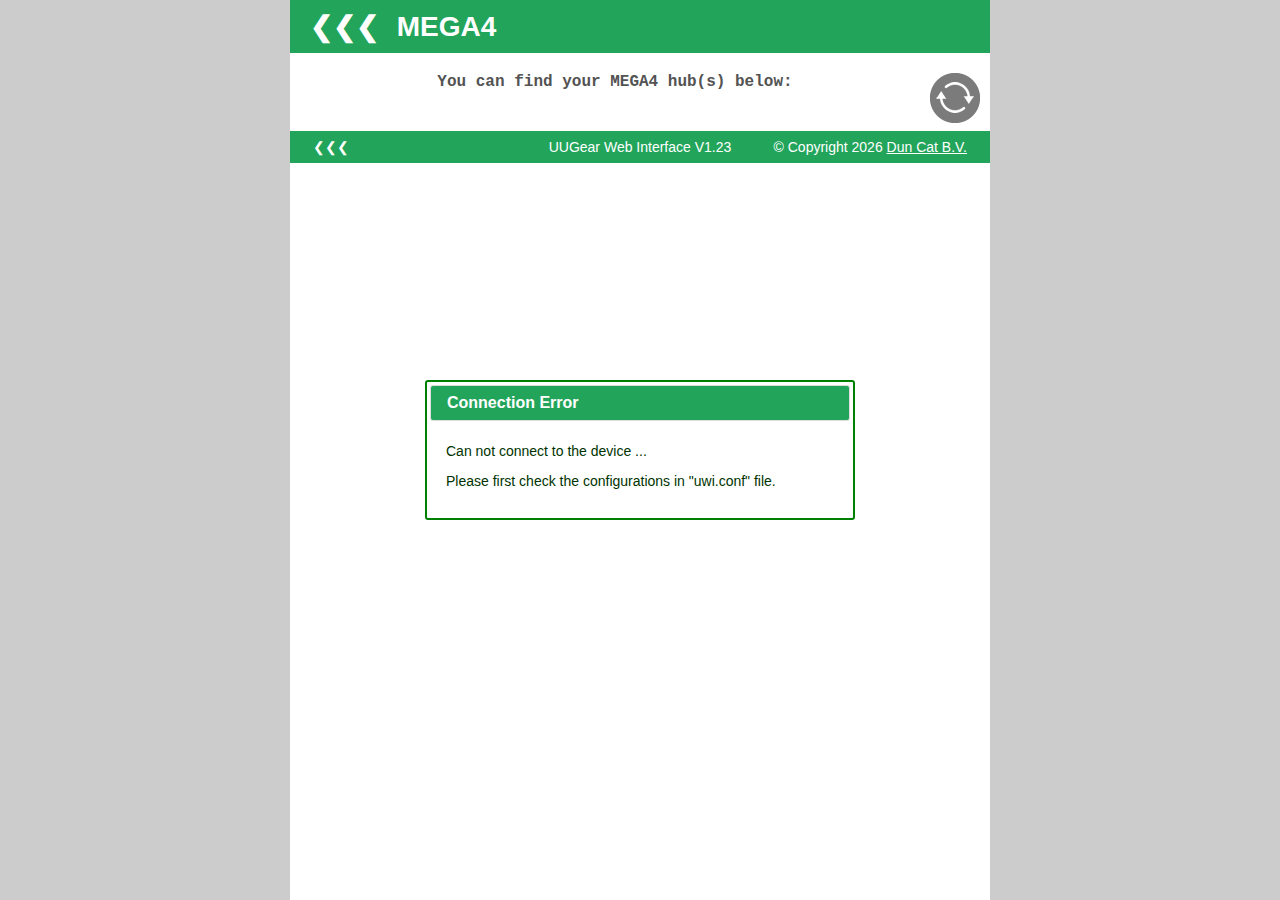
<file: uwi/mega4/index.html>
<!DOCTYPE html>
<html>
  <head>
    <title>MEGA4</title>
    <meta name="viewport" content="width=700">
    <link rel="stylesheet" type="text/css" href="../common/css/jquery-ui.css">
    <link rel="stylesheet" type="text/css" href="../common/css/jquery.timepicker.css">
    <link rel="stylesheet" type="text/css" href="../common/css/common.css">
    <link rel="stylesheet" type="text/css" href="../mega4/css/mega4.css">
    <script type="text/javascript" src="../uwi.conf"></script>
    <script type="text/javascript" src="../common/js/jquery.js"></script>
    <script type="text/javascript" src="../common/js/jquery-ui.js"></script>
    <script type="text/javascript" src="../common/js/jquery.timepicker.js"></script>
    <script type="text/javascript" src="../common/js/jquery.textfill.js"></script>
    <script type="text/javascript" src="../common/js/common.js"></script>
    <script type="text/javascript" src="./js/mega4.js"></script>
  </head>
  <body>
  <div class="content">
    <H1><a class='homebutton' href='/' target='_self' title='Back to homepage'>&#10094;&#10094;&#10094;</a> MEGA4 <span class='revInfo'></span></H1>
    <div class="overview">
      You can find your MEGA4 hub(s) below:
      <div style="float:right"><a title="Auto refresh on/off"><img id="refresh" src="../common/img/refresh_disabled.gif"></img></a></div>
    </div>
    <div class="section">
    </div>
  </div>
  <div class="shade"><img src="img/wait.gif" width="164" height="164" /></div>
  <script>
  $(document).ready(function(){
  	sharedWS.addTask('mega4|api_has_hardware', function(event) {
      if (event.data != 'yes') {
      	missingMega4();
      } else {
      	sharedWS.addTask('mega4|api_has_software', function(event) {
	      	if (event.data != 'yes') {
	      		missingSoftware();
	      	} else {
	      	  refresh();
	      	}
	      });
      }
    });
    var ref_int = null;
    var ref_btn = $('#refresh');
    ref_btn.click(function() {
      if (ref_int == null) {
        ref_int = setInterval(refresh, 1000);
        ref_btn.attr('src', '../common/img/refresh.gif');
      } else {
        clearInterval(ref_int);
        ref_btn.attr('src', '../common/img/refresh_disabled.gif');
        ref_int = null;
      }
    });
  });
  footer();
  </script>
  </body>
</html>
</file>
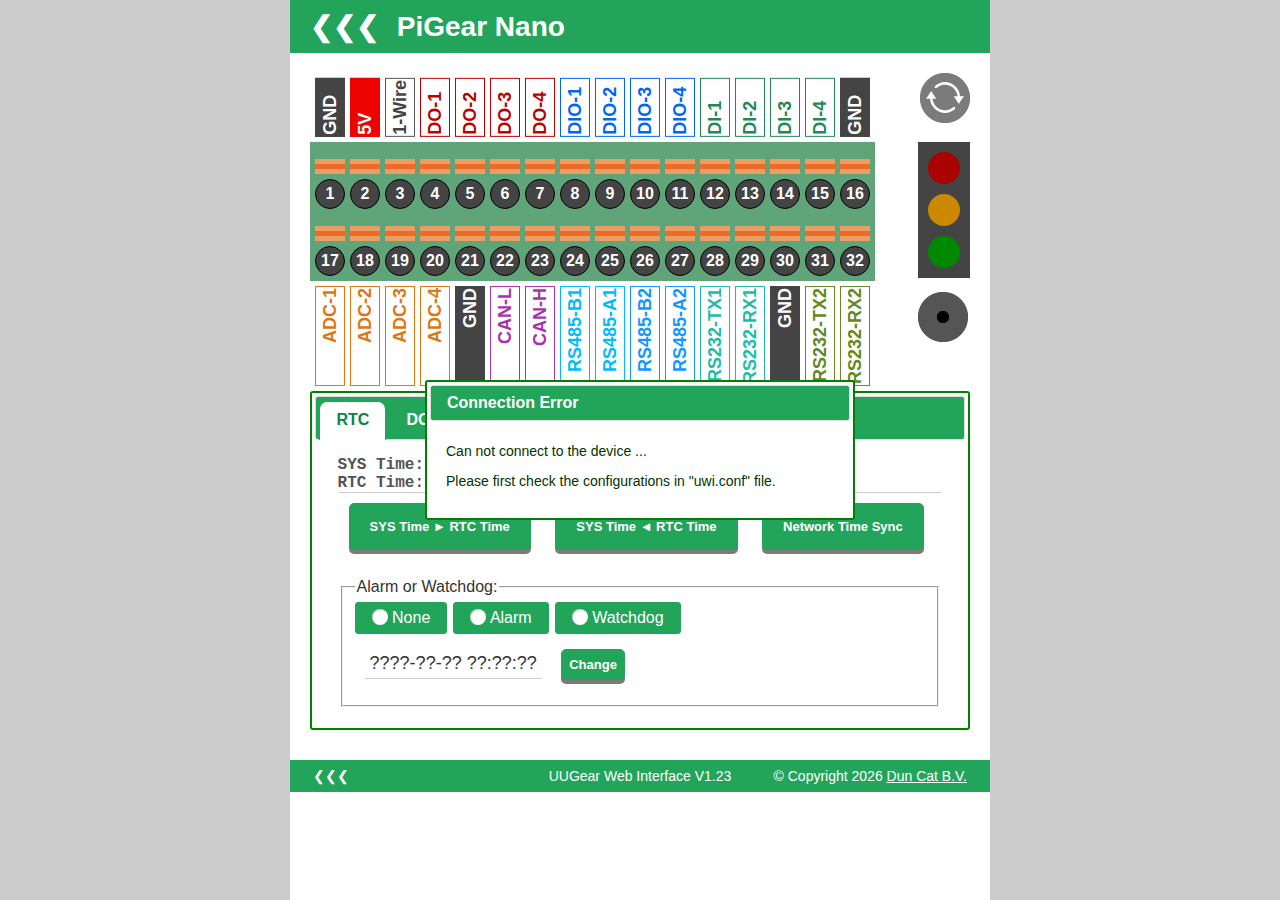
<file: uwi/pgnano/index.html>
<!DOCTYPE html>
<html>
  <head>
    <title>PiGear Nano</title>
    <meta name="viewport" content="width=700">
    <link rel="stylesheet" type="text/css" href="../common/css/jquery-ui.css">
    <link rel="stylesheet" type="text/css" href="../common/css/jquery.timepicker.css">
    <link rel="stylesheet" type="text/css" href="../common/css/common.css">
    <link rel="stylesheet" type="text/css" href="../pgnano/css/pgnano.css">
    <script type="text/javascript" src="../uwi.conf"></script>
    <script type="text/javascript" src="../common/js/jquery.js"></script>
    <script type="text/javascript" src="../common/js/jquery-ui.js"></script>
    <script type="text/javascript" src="../common/js/jquery.timepicker.js"></script>
    <script type="text/javascript" src="../common/js/jquery.textfill.js"></script>
    <script type="text/javascript" src="../common/js/common.js"></script>
    <script type="text/javascript" src="./js/pgnano.js"></script>
  </head>
  <body>
  <div class="content">
    <H1><a class='homebutton' href='/' target='_self' title='Back to homepage'>&#10094;&#10094;&#10094;</a> PiGear Nano</H1>
    <div class="overview">
      <div style="float:right;margin-right:20px; margin-top:20px"><a title="Auto refresh on/off"><img id="refresh" src="../common/img/refresh_disabled.gif"></img></a></div>
    </div>
    <div class="section">
    <table class='connector_labels up'>
      <tr>
        <td class='label gnd'>GND</td><td class='label vcc'>5V</td><td class='label'>1-Wire</td><td class='label do'>DO-1</td>
        <td class='label do'>DO-2</td><td class='label do'>DO-3</td><td class='label do'>DO-4</td><td class='label dio'>DIO-1</td>
        <td class='label dio'>DIO-2</td><td class='label dio'>DIO-3</td><td class='label dio'>DIO-4</td><td class='label di'>DI-1</td>
        <td class='label di'>DI-2</td><td class='label di'>DI-3</td><td class='label di'>DI-4</td><td class='label gnd'>GND</td>
      </tr>
    </table>
    <table class='leds'>
      <tr><td class='led red' title='Click to turn on red LED'></td></tr>
      <tr><td class='led yellow' title='Click to turn on yellow LED'></td></tr>
      <tr><td class='led green'></td></tr>
    </table>
	  <table class='cable_connector'>
      <tr>
        <td colspan='16' class='space'></td>
      </tr>
      <tr>
        <td class='btn'></td><td class='btn'></td><td class='btn'></td><td class='btn'></td>
        <td class='btn'></td><td class='btn'></td><td class='btn'></td><td class='btn'></td>
        <td class='btn'></td><td class='btn'></td><td class='btn'></td><td class='btn'></td>
        <td class='btn'></td><td class='btn'></td><td class='btn'></td><td class='btn'></td>
      </tr>
      <tr>
        <td class='hole'>1</td><td class='hole'>2</td><td class='hole'>3</td><td class='hole do'>4</td>
        <td class='hole do'>5</td><td class='hole do'>6</td><td class='hole do'>7</td><td class='hole dio'>8</td>
        <td class='hole dio'>9</td><td class='hole dio'>10</td><td class='hole dio'>11</td><td class='hole di'>12</td>
        <td class='hole di'>13</td><td class='hole di'>14</td><td class='hole di'>15</td><td class='hole'>16</td>
      </tr>
      <tr>
        <td colspan='16' class='space'></td>
      </tr>
      <tr>
        <td class='btn'></td><td class='btn'></td><td class='btn'></td><td class='btn'></td>
        <td class='btn'></td><td class='btn'></td><td class='btn'></td><td class='btn'></td>
        <td class='btn'></td><td class='btn'></td><td class='btn'></td><td class='btn'></td>
        <td class='btn'></td><td class='btn'></td><td class='btn'></td><td class='btn'></td>
      </tr>
      <tr>
        <td class='hole adc'>17</td><td class='hole adc'>18</td><td class='hole adc'>19</td><td class='hole adc'>20</td>
        <td class='hole'>21</td><td class='hole'>22</td><td class='hole'>23</td><td class='hole'>24</td>
        <td class='hole'>25</td><td class='hole'>26</td><td class='hole'>27</td><td class='hole'>28</td>
        <td class='hole'>29</td><td class='hole'>30</td><td class='hole'>31</td><td class='hole'>32</td>
      </tr>
	  </table>
    <img class='buzzer' src='img/buzzer.png' title='Click to turn on buzzer'></img>
    <table class='connector_labels down'>
      <tr>
        <td class='label adc'>ADC-1</td><td class='label adc'>ADC-2</td><td class='label adc'>ADC-3</td><td class='label adc'>ADC-4</td>
        <td class='label gnd'>GND</td><td class='label can'>CAN-L</td><td class='label can'>CAN-H</td><td class='label rs485_1'>RS485-B1</td>
        <td class='label rs485_1'>RS485-A1</td><td class='label rs485_2'>RS485-B2</td><td class='label rs485_2'>RS485-A2</td><td class='label rs232_1'>RS232-TX1</td>
        <td class='label rs232_1'>RS232-RX1</td><td class='label gnd'>GND<td class='label rs232_2'>RS232-TX2</td><td class='label rs232_2'>RS232-RX2</td>
      </tr>
    </table>
    <div id="tabs">
      <ul>
        <li><a href="#rtc">RTC</a></li>
        <li><a href="#do">DO</a></li>
        <li><a href="#dio">DIO</a></li>
        <li><a href="#di">DI</a></li>
        <li><a href="#adc">ADC</a></li>
      </ul>
      <div id="rtc">
        <div class='overview' id='systime'>SYS Time: </div>
        <div class='overview' id='rtctime'>RTC Time: </div>
        <div class="row">
          <button id="sys_to_rtc">SYS Time &#9658; RTC Time</button>
          <button id="rtc_to_sys">SYS Time &#9668; RTC Time</button>
          <button id="network_sync">Network Time Sync</button>
          <div>&nbsp;</div>
          <fieldset>
            <legend>Alarm or Watchdog: </legend>
            <label for="none">None</label>
            <input type="radio" name="alarm_watchdog" id="none">
            <label for="alarm">Alarm</label>
            <input type="radio" name="alarm_watchdog" id="alarm">
            <label for="watchdog">Watchdog</label>
            <input type="radio" name="alarm_watchdog" id="watchdog">
            <div id="alarm_details">
              <span id="alarm_time">????-??-?? ??:??:??</span>
              <button id="set_alarm">Change</button>
            </div>
          </fieldset>
        </div>
      </div>
      <div id="do">
        <table class="datagrid dout">
          <tr class="header"><td>DO-1</td><td>DO-2</td><td>DO-3</td><td>DO-4</td></tr>
          <tr>
            <td id="do1" class="clickable" title="Click to change value">0</td>
            <td id="do2" class="clickable" title="Click to change value">0</td>
            <td id="do3" class="clickable" title="Click to change value">0</td>
            <td id="do4" class="clickable" title="Click to change value">0</td>
          </tr>
        </table>
      </div>
      <div id="dio">
        <table class="datagrid dinout">
          <tr class="header"><td>DIO-1</td><td>DIO-2</td><td>DIO-3</td><td>DIO-4</td></tr>
          <tr>
            <td colspan=4>
              <select id="dio-modes">
                <option value="ININININ">IN - IN - IN - IN</option>
                <option value="ININOUTOUT">IN - IN - OUT - OUT</option>
                <option value="OUTOUTININ">OUT - OUT - IN - IN</option>
                <option value="OUTOUTOUTOUT">OUT - OUT - OUT - OUT</option>
              </select>
            </td>
          </tr>
          <tr>
            <td id="dio1">0</td>
            <td id="dio2">0</td>
            <td id="dio3">0</td>
            <td id="dio4">0</td>
          </tr>
        </table>
      </div>
      <div id="di">
        <table class="datagrid din">
          <tr class="header"><td>DI-1</td><td>DI-2</td><td>DI-3</td><td>DI-4</td></tr>
          <tr>
            <td id="di1">0</td>
            <td id="di2">0</td>
            <td id="di3">0</td>
            <td id="di4">0</td>
          </tr>
        </table>
      </div>
      <div id="adc">
        <div id="adc_conf">
          SPS=
          <select id="sps">
            <option value="240">240</option>
            <option value="60">60</option>
            <option value="15">15</option>
            <option value="3">3</option>
          </select>
          &nbsp;&nbsp;&nbsp;
          PGA=
          <select id="pga">
            <option value="1">1</option>
            <option value="2">2</option>
            <option value="4">4</option>
            <option value="8">8</option>
          </select>
        </div>
        <table class="datagrid adc">
          <tr class="header"><td> </td><td>ADC-1</td><td>ADC-2</td><td>ADC-3</td><td>ADC-4</td></tr>
          <tr>
            <td>Code</td>
            <td id="adc_c1">0</td>
            <td id="adc_c2">0</td>
            <td id="adc_c3">0</td>
            <td id="adc_c4">0</td>
          </tr>
          <tr>
            <td>Voltage</td>
            <td id="adc_v1">0.000000</td>
            <td id="adc_v2">0.000000</td>
            <td id="adc_v3">0.000000</td>
            <td id="adc_v4">0.000000</td>
          </tr>
        </table>
      </div>
    </div>
    </div>
  </div>
  <script>
  $(document).ready(function(){
    $("#tabs").tabs({
      activate: function (event, ui) {
        curTab = ui.newPanel[0].id;
        refresh_tab_content();
      }
    });
    $('#dio-modes').selectmenu({width:320}).on('selectmenuchange', function(ul, item) {
       set_dio_modes(item.item.value);
    });
    $('#sps').selectmenu({width:'auto'}).on('selectmenuchange', function(ul, item) {
       set_adc_sps(item.item.value);
    });
    $('#pga').selectmenu({width:'auto'}).on('selectmenuchange', function(ul, item) {
       set_adc_pga(item.item.value);
    });
  	sharedWS.addTask('pgnano|api_has_hardware', function(event) {
      if (event.data != 'yes') {
      	missingPiGearNano();
      } else {
      	sharedWS.addTask('pgnano|api_has_software', function(event) {
	      	if (event.data != 'yes') {
	      		missingSoftware();
	      	} else {
	      	  refresh();
	      	}
	      });
      }
    });
    var ref_int = null;
    var ref_btn = $('#refresh');
    ref_btn.click(function() {
      if (ref_int == null) {
        ref_int = setInterval(refresh, 1000);
        ref_btn.attr('src', '../common/img/refresh.gif');
      } else {
        clearInterval(ref_int);
        ref_btn.attr('src', '../common/img/refresh_disabled.gif');
        ref_int = null;
      }
    });
    
    var buzzer = $('.buzzer');
    buzzer.click(function() {
      if (buzzer.hasClass('on')) {
        sharedWS.addTask('pgnano|api_buzzer_off', function(event) {
          buzzer.removeClass('on');
          buzzer.attr('src', 'img/buzzer.png');
          buzzer.attr('title', 'Click to turn on buzzer');
        });     
      } else {
        sharedWS.addTask('pgnano|api_buzzer_on', function(event) {
          buzzer.addClass('on');
          buzzer.attr('src', 'img/buzzer_on.png');
          buzzer.attr('title', 'Click to turn off buzzer');
        });
      }
    });
    
    var redLed = $('.led.red');
    var yellowLed = $('.led.yellow');
    redLed.click(function() {
      if (redLed.hasClass('on')) {
        sharedWS.addTask('pgnano|api_red_led_off', function(event) {
          redLed.removeClass('on');
          redLed.attr('title', 'Click to turn on red LED');
          yellowLed.addClass('on');
          yellowLed.attr('title', 'Click to turn off yellow LED');
        });
      } else {
        sharedWS.addTask('pgnano|api_red_led_on', function(event) {
          redLed.addClass('on');
          redLed.attr('title', 'Click to turn off red LED');
          yellowLed.removeClass('on');
          yellowLed.attr('title', 'Click to turn on yellow LED');
        });
      }
    });
    yellowLed.click(function() {
      if (yellowLed.hasClass('on')) {
        sharedWS.addTask('pgnano|api_red_led_on', function(event) {
          redLed.addClass('on');
          redLed.attr('title', 'Click to turn off red LED');
          yellowLed.removeClass('on');
          yellowLed.attr('title', 'Click to turn on yellow LED');
        });
      } else {
        sharedWS.addTask('pgnano|api_red_led_off', function(event) {
          redLed.removeClass('on');
          redLed.attr('title', 'Click to turn on red LED');
          yellowLed.addClass('on');
          yellowLed.attr('title', 'Click to turn off yellow LED');
        });
      }
    });
    
    $('.do').click(function(){$('a[href="#do"]').click();});
    $('.dio').click(function(){$('a[href="#dio"]').click();});
    $('.di').click(function(){$('a[href="#di"]').click();});
    $('.adc').click(function(){$('a[href="#adc"]').click();});
    
    $('#sys_to_rtc').click(sys_to_rtc);
    $('#rtc_to_sys').click(rtc_to_sys);
    $('#network_sync').click(network_sync);
    
    $("input[name='alarm_watchdog']").checkboxradio().click(function(){
      var selId = $(this).attr("id");
      $('#alarm_details').css('display', selId == 'alarm' ? 'block' : 'none');
      if (selId == 'alarm') {
        turn_off_watchdog();
      } else if (selId == 'watchdog') {
        turn_on_watchdog();
      } else {
        turn_off_watchdog();
        save_alarm('');
      }  
    });
    
    $('#set_alarm').click(set_alarm);
    
    $('#do1').click(function(){ toggle_do(1); });
    $('#do2').click(function(){ toggle_do(2); });
    $('#do3').click(function(){ toggle_do(3); });
    $('#do4').click(function(){ toggle_do(4); });
    
    $('#dio1').click(function(){ toggle_dio(1); });
    $('#dio2').click(function(){ toggle_dio(2); });
    $('#dio3').click(function(){ toggle_dio(3); });
    $('#dio4').click(function(){ toggle_dio(4); });
    
  });
  footer();
  </script>
  </body>
</html>
</file>
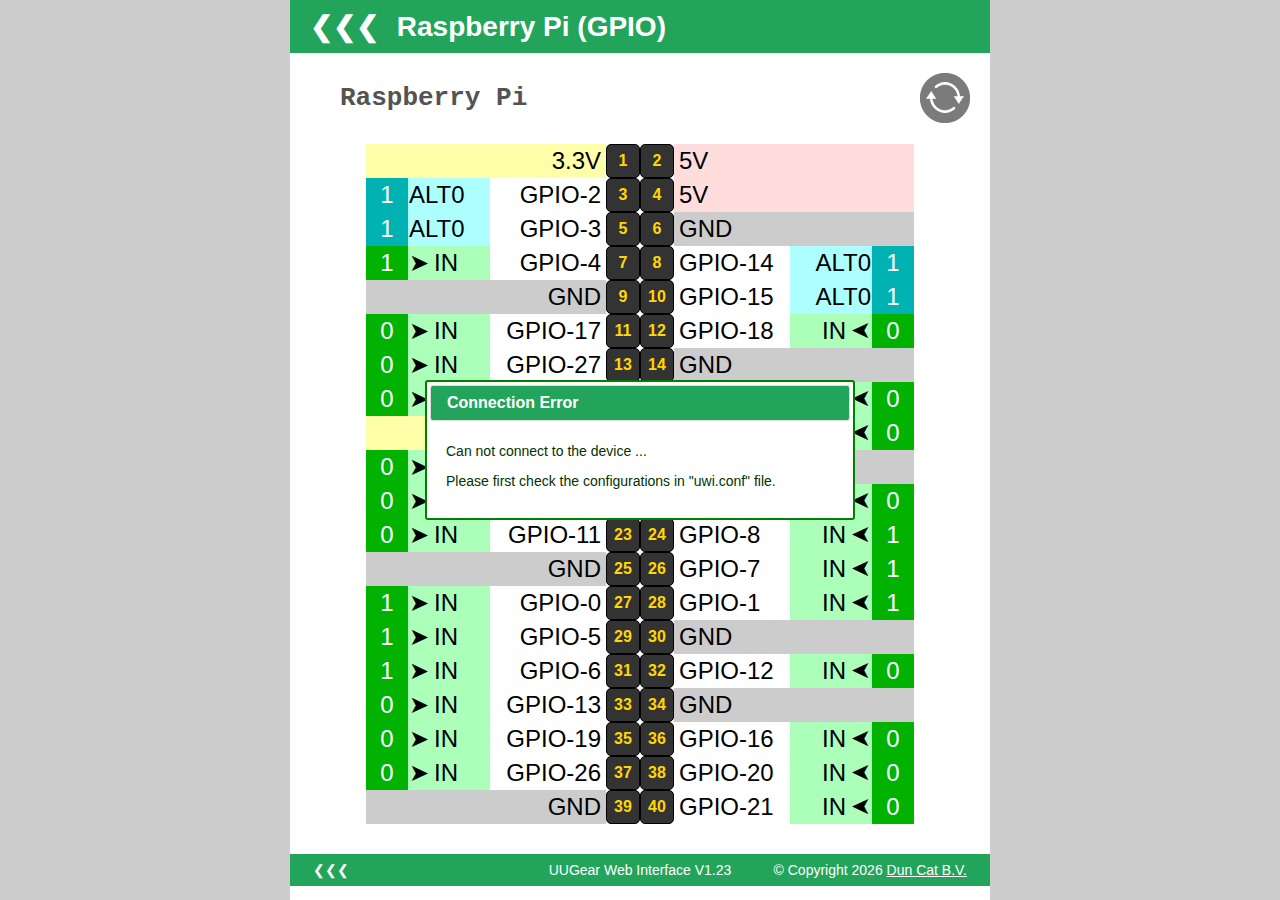
<file: uwi/rpi/index.html>
<!DOCTYPE html>
<html>
  <head>
    <title>Raspberry Pi (GPIO)</title>
    <meta name="viewport" content="width=700">
    <link rel="stylesheet" type="text/css" href="../common/css/jquery-ui.css">
    <link rel="stylesheet" type="text/css" href="../common/css/common.css">
    <link rel="stylesheet" type="text/css" href="./css/rpi.css">
    <script type="text/javascript" src="../uwi.conf"></script>
    <script type="text/javascript" src="../common/js/jquery.js"></script>
    <script type="text/javascript" src="../common/js/jquery-ui.js"></script>
    <script type="text/javascript" src="../common/js/common.js"></script>
    <script type="text/javascript" src="./js/rpi.js"></script>
  </head>
  <body>
  <div class="content">
    <H1><a class='homebutton' href='/' target='_self' title='Back to homepage'>&#10094;&#10094;&#10094;</a> Raspberry Pi (GPIO)</H1>
    <div class="section">
    <div class="overview" style="line-height: 50px;">
        <div style="float:right"><a title="Auto refresh on/off"><img id="refresh" src="../common/img/refresh_disabled.gif"></img></a></div>
        <div id='rpiModel'>Raspberry Pi</div>
    </div>
      
    <table id='gpioTable'>
      <tr>
        <td class='tool'></td><td class='gpio_value dc3v3'></td><td class='dc3v3 lcol'></td><td class='gpio_label dc3v3 lcol'>3.3V</td><td class='gpio_header'>1</td>
          <td class='gpio_header'>2</td><td class='gpio_label dc5v rcol'>5V</td><td class='dc5v rcol'></td><td class='gpio_value dc5v'></td><td class='tool'></td>
      </tr>
      <tr>
        <td class='tool'></td><td class='gpio_value alt0'>1</td><td class='gpio_mode alt0 lcol'>ALT0</td><td class='gpio_label lcol'>GPIO-2</td><td class='gpio_header'>3</td>
          <td class='gpio_header'>4</td><td class='gpio_label dc5v rcol'>5V</td><td class='dc5v rcol'></td><td class='gpio_value dc5v'></td><td class='tool'></td>
      </tr>
      <tr>
        <td class='tool'></td><td class='gpio_value alt0'>1</td><td class='gpio_mode alt0 lcol'>ALT0</td><td class='gpio_label lcol'>GPIO-3</td><td class='gpio_header'>5</td>
          <td class='gpio_header'>6</td><td class='gpio_label gnd rcol'>GND</td><td class='gnd rcol'></td><td class='gpio_value gnd'></td><td class='tool'></td>
      </tr>
      <tr>
        <td class='tool'></td><td class='gpio_value input'>1</td><td class='gpio_mode input lcol'>IN</td><td class='gpio_label lcol'>GPIO-4</td><td class='gpio_header'>7</td>
          <td class='gpio_header'>8</td><td class='gpio_label rcol'>GPIO-14</td><td class='gpio_mode alt0 rcol'>ALT0</td><td class='gpio_value alt0'>1</td><td class='tool'></td>
      </tr>
      <tr>
        <td class='tool'></td><td class='gpio_value gnd'></td><td class='gnd lcol'></td><td class='gpio_label gnd lcol'>GND</td><td class='gpio_header'>9</td>
          <td class='gpio_header'>10</td><td class='gpio_label rcol'>GPIO-15</td><td class='gpio_mode alt0 rcol'>ALT0</td><td class='gpio_value alt0'>1</td><td class='tool'></td>
      </tr>
      <tr>
        <td class='tool'></td><td class='gpio_value input'>0</td><td class='gpio_mode input lcol'>IN</td><td class='gpio_label lcol'>GPIO-17</td><td class='gpio_header'>11</td>
          <td class='gpio_header'>12</td><td class='gpio_label rcol'>GPIO-18</td><td class='gpio_mode input rcol'>IN</td><td class='gpio_value input'>0</td><td class='tool'></td>
      </tr>
      <tr>
        <td class='tool'></td><td class='gpio_value input'>0</td><td class='gpio_mode input lcol'>IN</td><td class='gpio_label lcol'>GPIO-27</td><td class='gpio_header'>13</td>
          <td class='gpio_header'>14</td><td class='gpio_label gnd rcol'>GND</td><td class='gnd rcol'></td><td class='gpio_value gnd'></td><td class='tool'></td>
      </tr>
      <tr>
        <td class='tool'></td><td class='gpio_value input'>0</td><td class='gpio_mode input lcol'>IN</td><td class='gpio_label lcol'>GPIO-22</td><td class='gpio_header'>15</td>
          <td class='gpio_header'>16</td><td class='gpio_label rcol'>GPIO-23</td><td class='gpio_mode input rcol'>IN</td><td class='gpio_value input'>0</td><td class='tool'></td>
      </tr>
      <tr>
        <td class='tool'></td><td class='gpio_value dc3v3'></td><td class='dc3v3 lcol'></td><td class='gpio_label dc3v3 lcol'>3.3V</td><td class='gpio_header'>17</td>
          <td class='gpio_header'>18</td><td class='gpio_label rcol'>GPIO-24</td><td class='gpio_mode input rcol'>IN</td><td class='gpio_value input'>0</td><td class='tool'></td>
      </tr>
      <tr>
        <td class='tool'></td><td class='gpio_value input'>0</td><td class='gpio_mode input lcol'>IN</td><td class='gpio_label lcol'>GPIO-10</td><td class='gpio_header'>19</td>
          <td class='gpio_header'>20</td><td class='gpio_label gnd rcol'>GND</td><td class='gnd rcol'></td><td class='gpio_value gnd'></td><td class='tool'></td>
      </tr>
      <tr>
        <td class='tool'></td><td class='gpio_value input'>0</td><td class='gpio_mode input lcol'>IN</td><td class='gpio_label lcol'>GPIO-9</td><td class='gpio_header'>21</td>
          <td class='gpio_header'>22</td><td class='gpio_label rcol'>GPIO-25</td><td class='gpio_mode input rcol'>IN</td><td class='gpio_value input'>0</td><td class='tool'></td>
      </tr>
      <tr>
        <td class='tool'></td><td class='gpio_value input'>0</td><td class='gpio_mode input lcol'>IN</td><td class='gpio_label lcol'>GPIO-11</td><td class='gpio_header'>23</td>
          <td class='gpio_header'>24</td><td class='gpio_label rcol'>GPIO-8</td><td class='gpio_mode input rcol'>IN</td><td class='gpio_value input'>1</td><td class='tool'></td>
      </tr>
      <tr>
        <td class='tool'></td><td class='gpio_value gnd'></td><td class='gnd lcol'></td><td class='gpio_label gnd lcol'>GND</td><td class='gpio_header'>25</td>
          <td class='gpio_header'>26</td><td class='gpio_label rcol'>GPIO-7</td><td class='gpio_mode input rcol'>IN</td><td class='gpio_value input'>1</td><td class='tool'></td>
      </tr>
      <tr>
        <td class='tool'></td><td class='gpio_value input'>1</td><td class='gpio_mode input lcol'>IN</td><td class='gpio_label lcol'>GPIO-0</td><td class='gpio_header'>27</td>
          <td class='gpio_header'>28</td><td class='gpio_label rcol'>GPIO-1</td><td class='gpio_mode input rcol'>IN</td><td class='gpio_value input'>1</td><td class='tool'></td>
      </tr>      
      <tr>
        <td class='tool'></td><td class='gpio_value input'>1</td><td class='gpio_mode input lcol'>IN</td><td class='gpio_label lcol'>GPIO-5</td><td class='gpio_header'>29</td>
          <td class='gpio_header'>30</td><td class='gpio_label gnd rcol'>GND</td><td class='gnd rcol'></td><td class='gpio_value gnd'></td><td class='tool'></td>
      </tr>
      <tr>
        <td class='tool'></td><td class='gpio_value input'>1</td><td class='gpio_mode input lcol'>IN</td><td class='gpio_label lcol'>GPIO-6</td><td class='gpio_header'>31</td>
          <td class='gpio_header'>32</td><td class='gpio_label rcol'>GPIO-12</td><td class='gpio_mode input rcol'>IN</td><td class='gpio_value input'>0</td><td class='tool'></td>
      </tr>
      <tr>
        <td class='tool'></td><td class='gpio_value input'>0</td><td class='gpio_mode input lcol'>IN</td><td class='gpio_label lcol'>GPIO-13</td><td class='gpio_header'>33</td>
          <td class='gpio_header'>34</td><td class='gpio_label gnd rcol'>GND</td><td class='gnd rcol'></td><td class='gpio_value gnd'></td><td class='tool'></td>
      </tr>
      <tr>
        <td class='tool'></td><td class='gpio_value input'>0</td><td class='gpio_mode input lcol'>IN</td><td class='gpio_label lcol'>GPIO-19</td><td class='gpio_header'>35</td>
          <td class='gpio_header'>36</td><td class='gpio_label rcol'>GPIO-16</td><td class='gpio_mode input rcol'>IN</td><td class='gpio_value input'>0</td><td class='tool'></td>
      </tr>
      <tr>
        <td class='tool'></td><td class='gpio_value input'>0</td><td class='gpio_mode input lcol'>IN</td><td class='gpio_label lcol'>GPIO-26</td><td class='gpio_header'>37</td>
          <td class='gpio_header'>38</td><td class='gpio_label rcol'>GPIO-20</td><td class='gpio_mode input rcol'>IN</td><td class='gpio_value input'>0</td><td class='tool'></td>
      </tr>
      <tr>
        <td class='tool'></td><td class='gpio_value gnd'></td><td class='gnd lcol'></td><td class='gpio_label gnd lcol'>GND</td><td class='gpio_header'>39</td>
          <td class='gpio_header'>40</td><td class='gpio_label rcol'>GPIO-21</td><td class='gpio_mode input rcol'>IN</td><td class='gpio_value input'>0</td><td class='tool'></td>
      </tr>
    </table>
  
    </div>
  </div>
  <script>
  $(document).ready(function(){
    sharedWS.addTask('rpi|api_get_rpi_model', function(event) {
		  $('#rpiModel').text(event.data);
	    refreshGPIO();
	  });
    var ref_int = null;
    var ref_btn = $('#refresh');
    ref_btn.click(function() {
      if (ref_int == null) {
        ref_int = setInterval(refreshGPIO, 1000);
        ref_btn.attr('src', '../common/img/refresh.gif');
      } else {
        clearInterval(ref_int);
        ref_btn.attr('src', '../common/img/refresh_disabled.gif');
        ref_int = null;
      }
    });
    setupValueButtons();
    setupModeButtons();
  });
  footer();
  </script>
  </body>
</html>
</file>
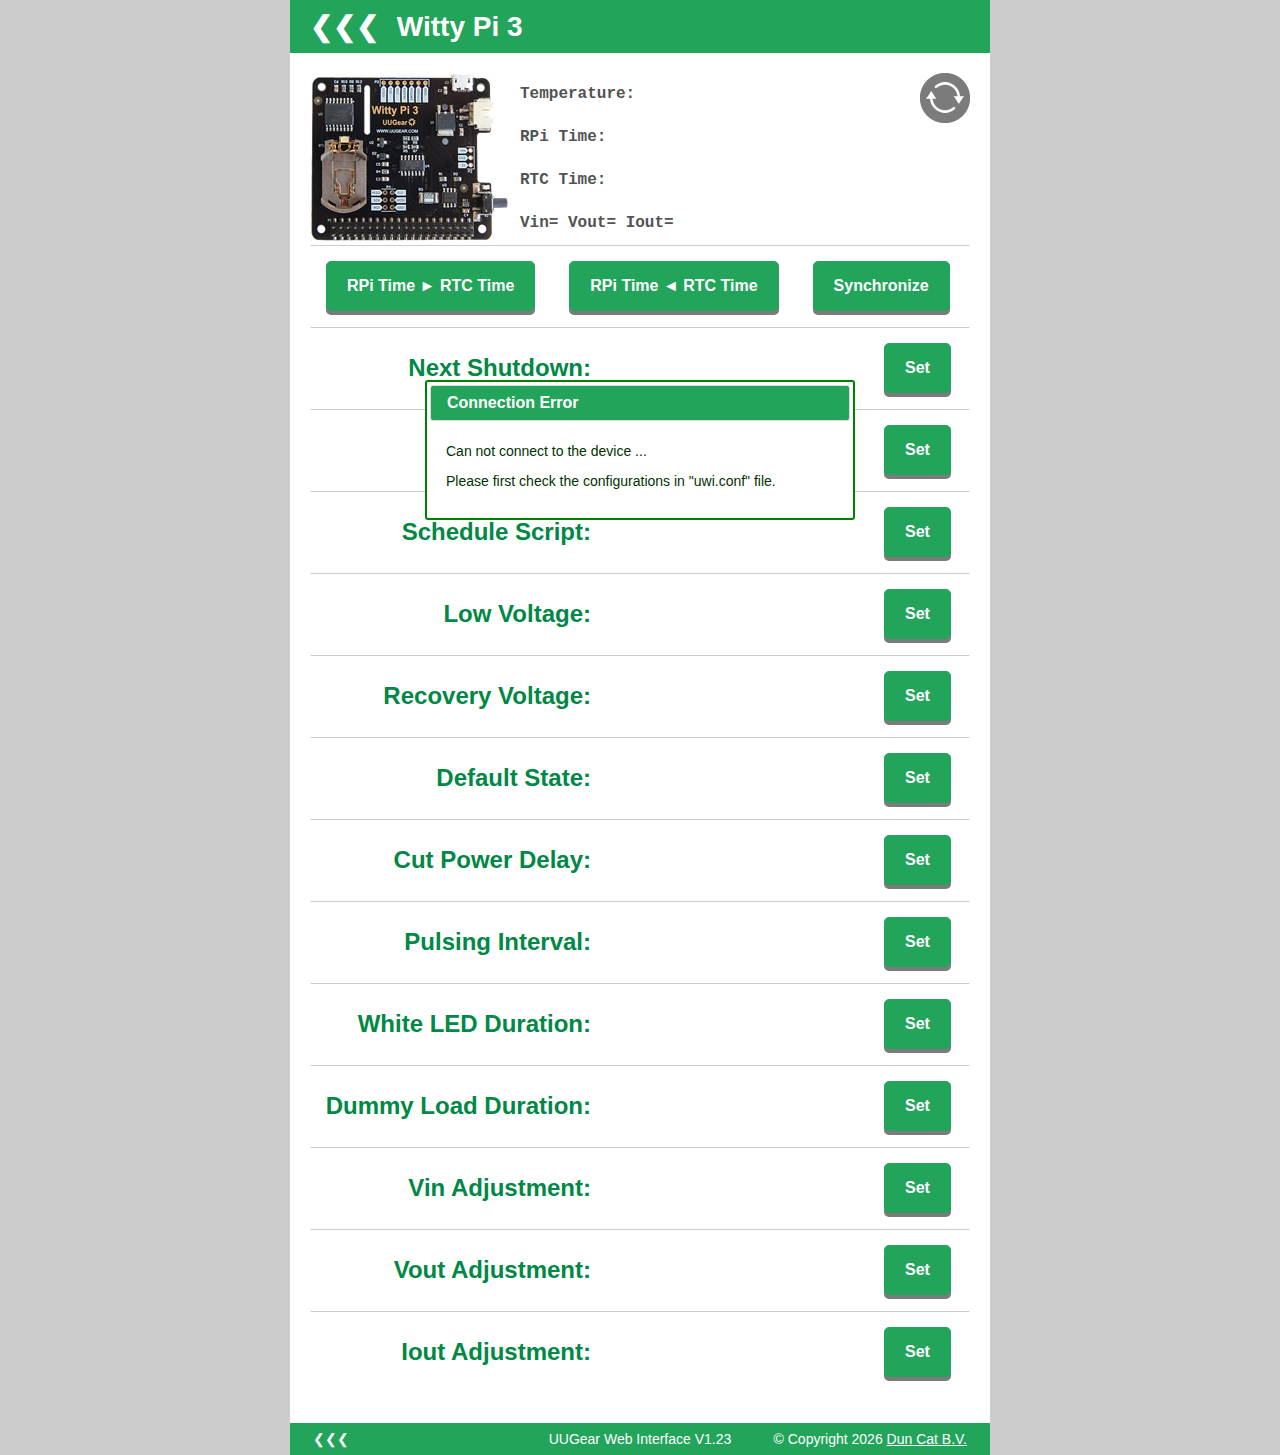
<file: uwi/wittypi3/index.html>
<!DOCTYPE html>
<html>
  <head>
    <title>Witty Pi 3</title>
    <meta name="viewport" content="width=700">
    <link rel="stylesheet" type="text/css" href="../common/css/jquery-ui.css">
    <link rel="stylesheet" type="text/css" href="../common/css/jquery.timepicker.css">
    <link rel="stylesheet" type="text/css" href="../common/css/common.css">
    <link rel="stylesheet" type="text/css" href="../wittypi3/css/wittypi3.css">
    <script type="text/javascript" src="../uwi.conf"></script>
    <script type="text/javascript" src="../common/js/jquery.js"></script>
    <script type="text/javascript" src="../common/js/jquery-ui.js"></script>
    <script type="text/javascript" src="../common/js/jquery.timepicker.js"></script>
    <script type="text/javascript" src="../common/js/common.js"></script>
    <script type="text/javascript" src="./js/wittypi3.js"></script>
  </head>
  <body>
  <div class="content">
    <H1><a class='homebutton' href='/' target='_self' title='Back to homepage'>&#10094;&#10094;&#10094;</a> Witty Pi 3 <span class='revInfo'></span></H1>
    <div class="section">
      <img class='thumbnail' src="img/wittypi3.jpg" style="float:left; margin-right:10px;"></img>
      <div class="overview" style="line-height: 43px;">
        <div style="float:right"><a title="Auto refresh on/off"><img id="refresh" src="../common/img/refresh_disabled.gif"></img></a></div>
        <div>Temperature: <span id="temperature"></span></div>
        <div>RPi Time: <span id="rpi_time"></span></div>
        <div>RTC Time: <span id="rtc_time"></span></div>
        <div><span id="v_in">Vin=</span> <span id="v_out">Vout=</span> <span id="i_out">Iout=</span></div>
      </div>
      <div class="row">
        <button id="sys_to_rtc">RPi Time &#9658; RTC Time</button>
        <button id="rtc_to_sys">RPi Time &#9668; RTC Time</button>
        <button id="sync">Synchronize</button>
      </div>
      <div class="row">
        <div class="left">Next Shutdown:</div>
        <div class="right"><button id="next_shutdown">Set</button></div>
        <div class="middle" id="shutdown_time">&nbsp;</div>
      </div>
      <div class="row">
        <div class="left">Next Startup:</div>
        <div class="right"><button id="next_startup">Set</button></div>
        <div class="middle" id="startup_time">&nbsp;</div>
      </div>
      <div class="row">
        <div class="left">Schedule Script:</div>
        <div class="right"><button id="set_script">Set</button></div>
        <div class="middle" id="schedule_script">&nbsp;</div>
      </div>

      <div class="row">
        <div class="left">Low Voltage:</div>
        <div class="right"><button id="set_low_voltage">Set</button></div>
        <div class="middle" id="low_voltage">&nbsp;</div>
      </div>
      <div class="row">
        <div class="left">Recovery Voltage:</div>
        <div class="right"><button id="set_recovery_voltage">Set</button></div>
        <div class="middle" id="recovery_voltage">&nbsp;</div>
      </div>
      <div class="row">
        <div class="left">Default State:</div>
        <div class="right"><button id="set_default_state">Set</button></div>
        <div class="middle" id="default_state">&nbsp;</div>
      </div>
      <div class="row">
        <div class="left">Cut Power Delay:</div>
        <div class="right"><button id="set_cut_power_delay">Set</button></div>
        <div class="middle" id="cut_power_delay">&nbsp;</div>
      </div>
      <div class="row">
        <div class="left">Pulsing Interval:</div>
        <div class="right"><button id="set_pulsing_interval">Set</button></div>
        <div class="middle" id="pulsing_interval">&nbsp;</div>
      </div>
      <div class="row">
        <div class="left">White LED Duration:</div>
        <div class="right"><button id="set_led_duration">Set</button></div>
        <div class="middle" id="led_duration">&nbsp;</div>
      </div>
      <div class="row">
        <div class="left">Dummy Load Duration:</div>
        <div class="right"><button id="set_dummy_load_duration">Set</button></div>
        <div class="middle" id="dummy_load_duration">&nbsp;</div>
      </div>
      <div class="row">
        <div class="left">Vin Adjustment:</div>
        <div class="right"><button id="set_vin_adjustment">Set</button></div>
        <div class="middle" id="vin_adjustment">&nbsp;</div>
      </div>
      <div class="row">
        <div class="left">Vout Adjustment:</div>
        <div class="right"><button id="set_vout_adjustment">Set</button></div>
        <div class="middle" id="vout_adjustment">&nbsp;</div>
      </div>
      <div class="row">
        <div class="left">Iout Adjustment:</div>
        <div class="right"><button id="set_iout_adjustment">Set</button></div>
        <div class="middle" id="iout_adjustment">&nbsp;</div>
      </div>
    </div>
  </div>
  <script>
  var is_rev2 = false;
  $(document).ready(function(){
  	sharedWS.addTask('wittypi3|api_has_hardware', function(event) {
      if (event.data != 'yes') {
      	missingWittyPi3();
      } else {
      	sharedWS.addTask('wittypi3|api_has_software', function(event) {
	      	if (event.data != 'yes') {
	      		missingSoftware();
	      	} else {
	      		sharedWS.addTask('wittypi3|api_is_rev2', function(event) {
	      			is_rev2 = (event.data == 'yes');
	      			$('title').text(is_rev2 ? 'Witty Pi 3 (Rev2)' : 'Witty Pi 3');
	      			$('.revInfo').text(is_rev2 ? '(Rev2)' : '');
	      			$('.thumbnail').attr('src', is_rev2 ? 'img/wittypi3r2.jpg' : 'img/wittypi3.jpg');
	      		});
	      		refresh();
	      	}
	      });
      }
    });
    var ref_int = null;
    var ref_btn = $('#refresh');
    ref_btn.click(function() {
      if (ref_int == null) {
        ref_int = setInterval(refreshOverview, 1000);
        ref_btn.attr('src', '../common/img/refresh.gif');
      } else {
        clearInterval(ref_int);
        ref_btn.attr('src', '../common/img/refresh_disabled.gif');
        ref_int = null;
      }
    });
    
    $('#sys_to_rtc').click(sys_to_rtc);
    $('#rtc_to_sys').click(rtc_to_sys);
    $('#sync').click(sync);
    $('#next_shutdown').click(next_shutdown);
    $('#next_startup').click(next_startup);
    $('#set_script').click(set_script);
    
    $('#set_low_voltage').click(set_low_voltage);
    $('#set_recovery_voltage').click(set_recovery_voltage);
    $('#set_default_state').click(set_default_state);
    $('#set_cut_power_delay').click(set_cut_power_delay);
    $('#set_pulsing_interval').click(set_pulsing_interval);
    $('#set_led_duration').click(set_led_duration);
    $('#set_dummy_load_duration').click(set_dummy_load_duration);
    $('#set_vin_adjustment').click(set_vin_adjustment);
    $('#set_vout_adjustment').click(set_vout_adjustment);
    $('#set_iout_adjustment').click(set_iout_adjustment);
    
  });
  footer();
  </script>
  </body>
</html>
</file>
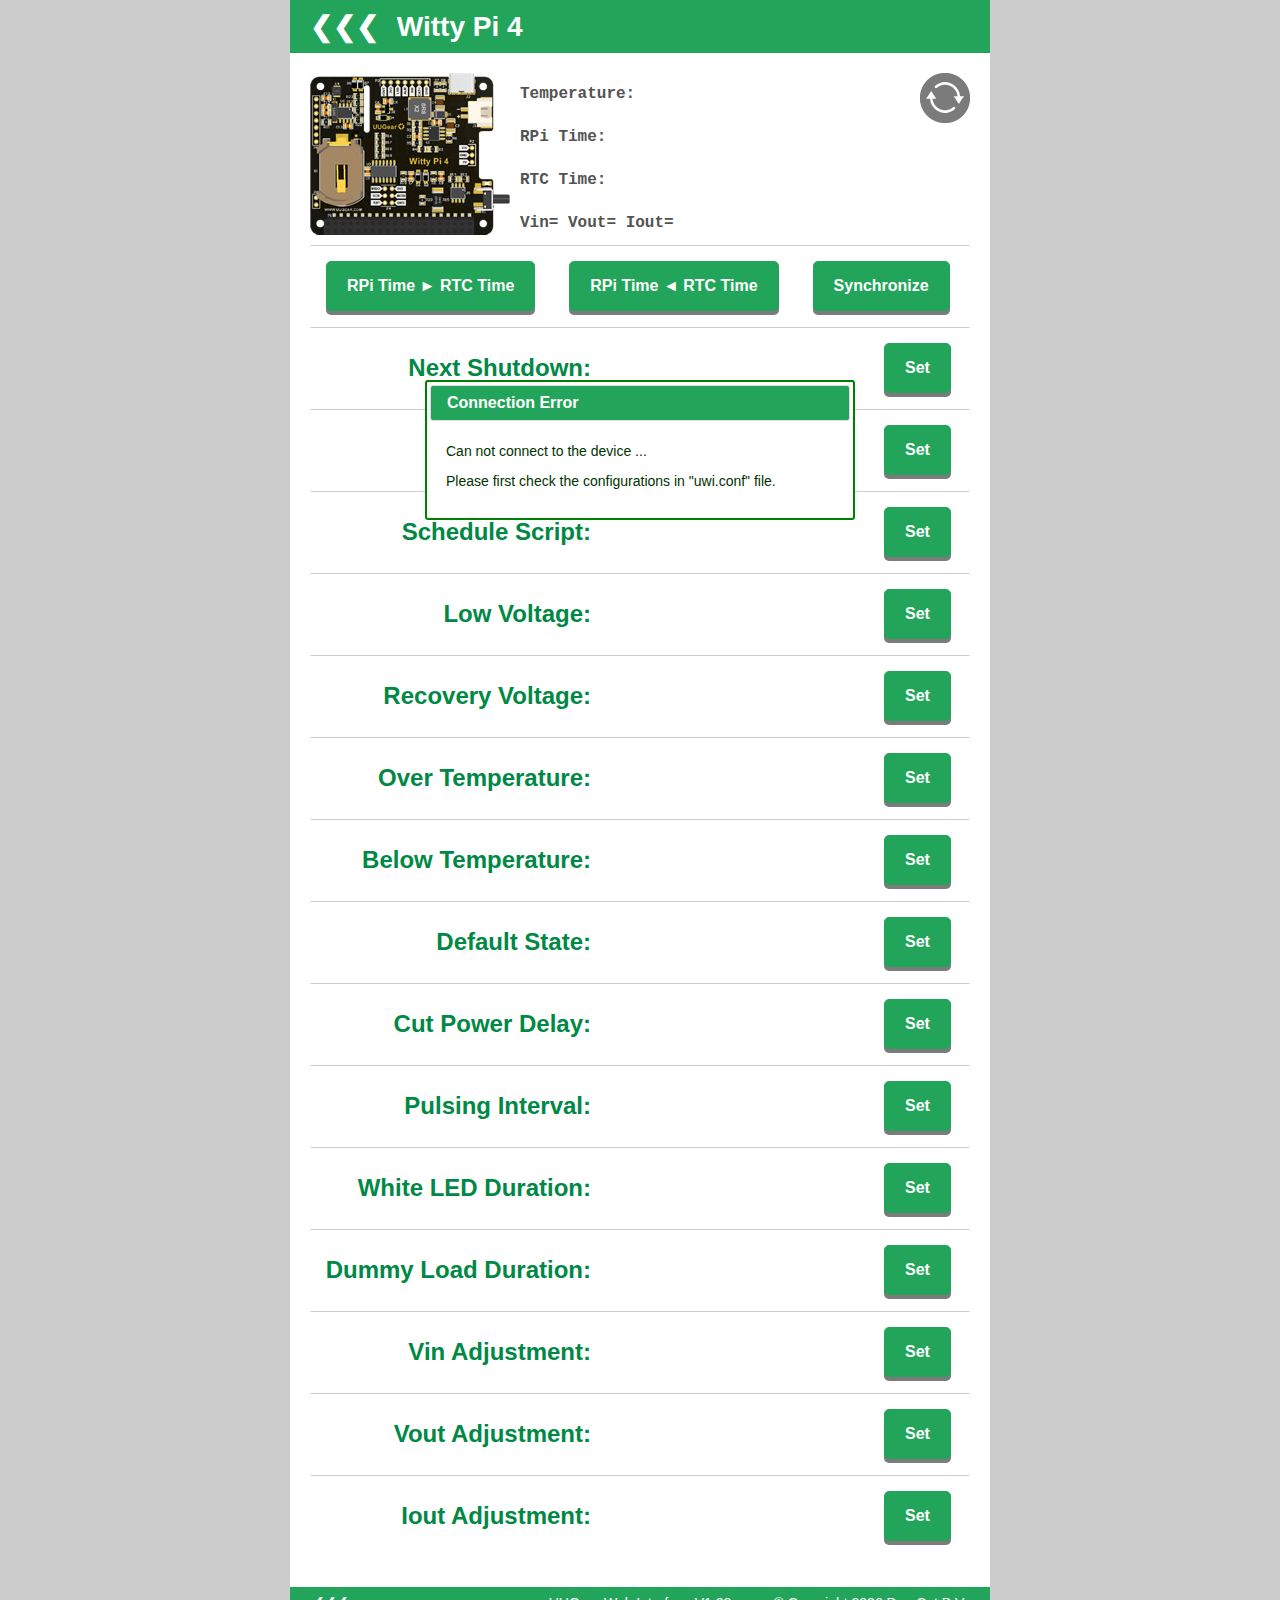
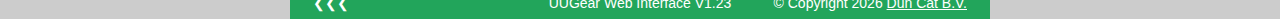
<file: uwi/wittypi4/index.html>
<!DOCTYPE html>
<html>
  <head>
    <title>Witty Pi 4</title>
    <meta name="viewport" content="width=700">
    <link rel="stylesheet" type="text/css" href="../common/css/jquery-ui.css">
    <link rel="stylesheet" type="text/css" href="../common/css/jquery.timepicker.css">
    <link rel="stylesheet" type="text/css" href="../common/css/common.css">
    <link rel="stylesheet" type="text/css" href="css/wittypi4.css">
    <script type="text/javascript" src="../uwi.conf"></script>
    <script type="text/javascript" src="../common/js/jquery.js"></script>
    <script type="text/javascript" src="../common/js/jquery-ui.js"></script>
    <script type="text/javascript" src="../common/js/jquery.timepicker.js"></script>
    <script type="text/javascript" src="../common/js/common.js"></script>
    <script type="text/javascript" src="./js/wittypi4.js"></script>
  </head>
  <body>
  <div class="content">
    <H1><a class='homebutton' href='/' target='_self' title='Back to homepage'>&#10094;&#10094;&#10094;</a> Witty Pi 4 <span class='revInfo'></span><span class='fwRev'></span></H1>
    <div class="section">
      <img class='thumbnail' src="img/wittypi4.jpg" style="float:left; margin-right:10px;"></img>
      <div class="overview" style="line-height: 43px;">
        <div style="float:right"><a title="Auto refresh on/off"><img id="refresh" src="../common/img/refresh_disabled.gif"></img></a></div>
        <div>Temperature: <span id="temperature"></span></div>
        <div>RPi Time: <span id="rpi_time"></span></div>
        <div>RTC Time: <span id="rtc_time"></span></div>
        <div><span id="v_in">Vin=</span> <span id="v_out">Vout=</span> <span id="i_out">Iout=</span> <span id="battery_status"></span></div>
      </div>
      <div class="row">
        <button id="sys_to_rtc">RPi Time &#9658; RTC Time</button>
        <button id="rtc_to_sys">RPi Time &#9668; RTC Time</button>
        <button id="sync">Synchronize</button>
      </div>
      <div class="row">
        <div class="left">Next Shutdown:</div>
        <div class="right"><button id="next_shutdown">Set</button></div>
        <div class="middle" id="shutdown_time">&nbsp;</div>
      </div>
      <div class="row">
        <div class="left">Next Startup:</div>
        <div class="right"><button id="next_startup">Set</button></div>
        <div class="middle" id="startup_time">&nbsp;</div>
      </div>
      <div class="row">
        <div class="left">Schedule Script:</div>
        <div class="right"><button id="set_script">Set</button></div>
        <div class="middle" id="schedule_script">&nbsp;</div>
      </div>

      <div class="row">
        <div class="left">Low Voltage:</div>
        <div class="right"><button id="set_low_voltage">Set</button></div>
        <div class="middle" id="low_voltage">&nbsp;</div>
      </div>
      <div class="row" id="recoveryVoltage">
        <div class="left">Recovery Voltage:</div>
        <div class="right"><button id="set_recovery_voltage">Set</button></div>
        <div class="middle" id="recovery_voltage">&nbsp;</div>
      </div>
      <div class="row" id="usbConnAction">
        <div class="left">When USB is plugged:</div>
        <div class="right"><button id="set_usb_connect_action">Set</button></div>
        <div class="middle" id="usb_connect_action">&nbsp;</div>
      </div>
      <div class="row">
        <div class="left">Over Temperature:</div>
        <div class="right"><button id="set_over_temperature_action">Set</button></div>
        <div class="middle" id="over_temperature_action">&nbsp;</div>
      </div>
      <div class="row">
        <div class="left">Below Temperature:</div>
        <div class="right"><button id="set_below_temperature_action">Set</button></div>
        <div class="middle" id="below_temperature_action">&nbsp;</div>
      </div>
      <div class="row">
        <div class="left">Default State:</div>
        <div class="right"><button id="set_default_state">Set</button></div>
        <div class="middle" id="default_state">&nbsp;</div>
      </div>
      <div class="row" id="defaultOnDelay">
        <div class="left">Default ON Delay:</div>
        <div class="right"><button id="set_default_on_delay">Set</button></div>
        <div class="middle" id="default_on_delay">&nbsp;</div>
      </div>
      <div class="row">
        <div class="left">Cut Power Delay:</div>
        <div class="right"><button id="set_cut_power_delay">Set</button></div>
        <div class="middle" id="cut_power_delay">&nbsp;</div>
      </div>
      <div class="row">
        <div class="left">Pulsing Interval:</div>
        <div class="right"><button id="set_pulsing_interval">Set</button></div>
        <div class="middle" id="pulsing_interval">&nbsp;</div>
      </div>
      <div class="row">
        <div class="left">White LED Duration:</div>
        <div class="right"><button id="set_led_duration">Set</button></div>
        <div class="middle" id="led_duration">&nbsp;</div>
      </div>
      <div class="row">
        <div class="left">Dummy Load Duration:</div>
        <div class="right"><button id="set_dummy_load_duration">Set</button></div>
        <div class="middle" id="dummy_load_duration">&nbsp;</div>
      </div>
      <div class="row">
        <div class="left">Vin Adjustment:</div>
        <div class="right"><button id="set_vin_adjustment">Set</button></div>
        <div class="middle" id="vin_adjustment">&nbsp;</div>
      </div>
      <div class="row">
        <div class="left">Vout Adjustment:</div>
        <div class="right"><button id="set_vout_adjustment">Set</button></div>
        <div class="middle" id="vout_adjustment">&nbsp;</div>
      </div>
      <div class="row">
        <div class="left">Iout Adjustment:</div>
        <div class="right"><button id="set_iout_adjustment">Set</button></div>
        <div class="middle" id="iout_adjustment">&nbsp;</div>
      </div>
    </div>
  </div>
  <script>
  $(document).ready(function(){
  	sharedWS.addTask('wittypi4|api_has_hardware', function(event) {
      if (event.data == 'no') {
      	missingWittyPi4();
      } else {
        if (event.data == 'mini') {
          $('.revInfo').text('Mini');
          $('.thumbnail').attr('src', 'img/wittypi4_mini.jpg');
        } else if (event.data == 'l3v7') {
          $('.revInfo').text('L3V7');
          $('.thumbnail').attr('src', 'img/wittypi4_l3v7.jpg');
          $('#recoveryVoltage').css('display', 'none');
          $('#usbConnAction').css('display', 'block');
        } 
      	sharedWS.addTask('wittypi4|api_has_software', function(event) {
	      	if (event.data != 'yes') {
	      		missingSoftware();
	      	} else {
	      		refresh();
	      	}
	      });
        sharedWS.addTask('wittypi4|api_get_firmware_rev', function(event) {
	      	$('.fwRev').text(event.data);
	      });
      }
    });
    var ref_int = null;
    var ref_btn = $('#refresh');
    ref_btn.click(function() {
      if (ref_int == null) {
        ref_int = setInterval(refresh, 1000);
        ref_btn.attr('src', '../common/img/refresh.gif');
      } else {
        clearInterval(ref_int);
        ref_btn.attr('src', '../common/img/refresh_disabled.gif');
        ref_int = null;
      }
    });
    
    $('#sys_to_rtc').click(sys_to_rtc);
    $('#rtc_to_sys').click(rtc_to_sys);
    $('#sync').click(sync);
    $('#next_shutdown').click(next_shutdown);
    $('#next_startup').click(next_startup);
    $('#set_script').click(set_script);
    
    $('#set_low_voltage').click(set_low_voltage);
    $('#set_recovery_voltage').click(set_recovery_voltage);
    $('#set_usb_connect_action').click(set_usb_connect_action);
    
    $('#set_over_temperature_action').click(set_over_temperature_action);
    $('#set_below_temperature_action').click(set_below_temperature_action);
    
    $('#set_default_state').click(set_default_state);
    $('#set_default_on_delay').click(set_default_on_delay);
    $('#set_cut_power_delay').click(set_cut_power_delay);
    $('#set_pulsing_interval').click(set_pulsing_interval);
    $('#set_led_duration').click(set_led_duration);
    $('#set_dummy_load_duration').click(set_dummy_load_duration);
    $('#set_vin_adjustment').click(set_vin_adjustment);
    $('#set_vout_adjustment').click(set_vout_adjustment);
    $('#set_iout_adjustment').click(set_iout_adjustment);
    
  });
  footer();
  </script>
  </body>
</html>
</file>
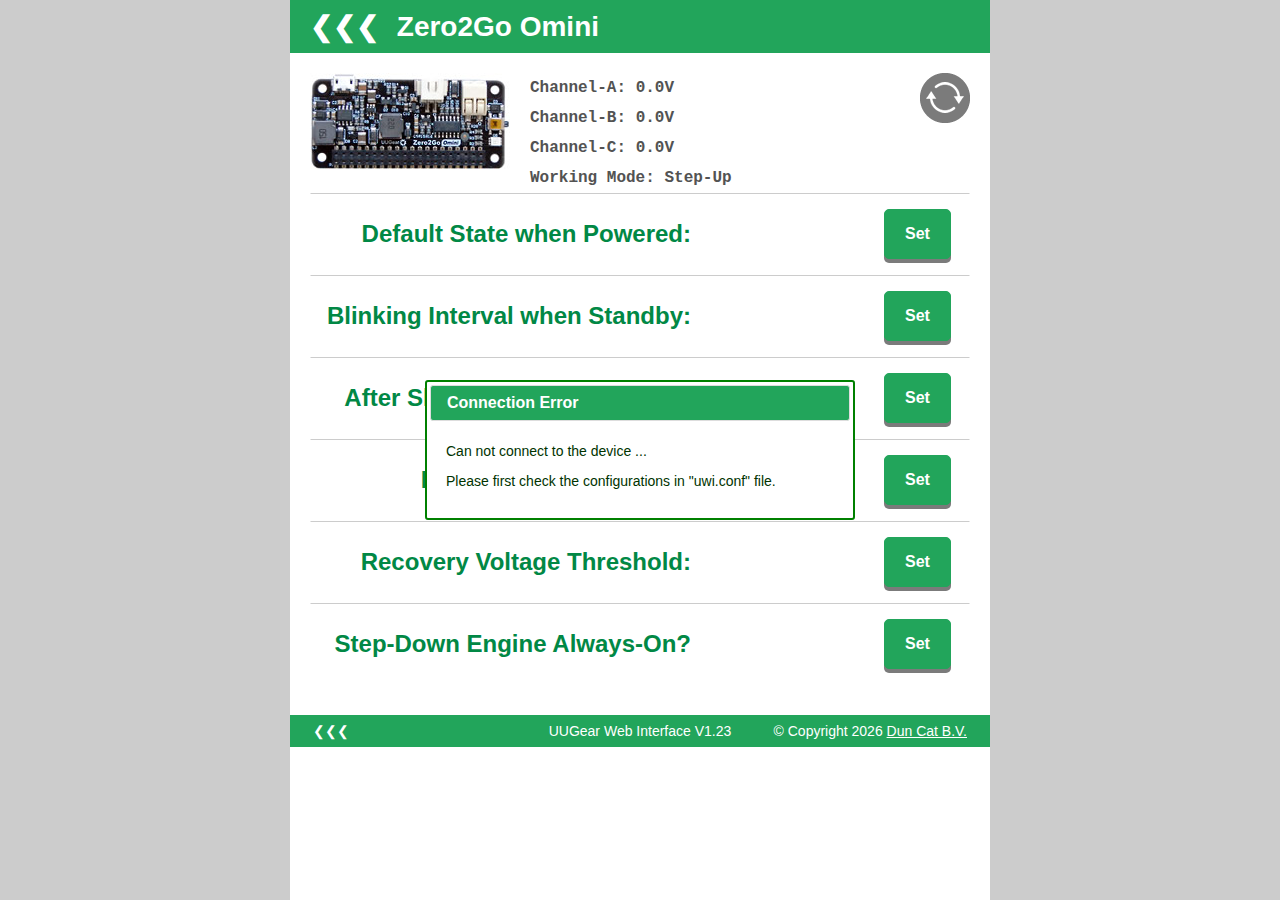
<file: uwi/zero2go/index.html>
<!DOCTYPE html>
<html>
  <head>
    <title>Zero2Go Omini</title>
    <meta name="viewport" content="width=700">
    <link rel="stylesheet" type="text/css" href="../common/css/jquery-ui.css">
    <link rel="stylesheet" type="text/css" href="../common/css/jquery.timepicker.css">
    <link rel="stylesheet" type="text/css" href="../common/css/common.css">
    <link rel="stylesheet" type="text/css" href="../zero2go/css/zero2go.css">
    <script type="text/javascript" src="../uwi.conf"></script>
    <script type="text/javascript" src="../common/js/jquery.js"></script>
    <script type="text/javascript" src="../common/js/jquery-ui.js"></script>
    <script type="text/javascript" src="../common/js/jquery.timepicker.js"></script>
    <script type="text/javascript" src="../common/js/common.js"></script>
    <script type="text/javascript" src="./js/zero2go.js"></script>
  </head>
  <body>
  <div class="content">
    <H1><a class='homebutton' href='/' target='_self' title='Back to homepage'>&#10094;&#10094;&#10094;</a> Zero2Go Omini</H1>
    <div class="section">
      <img src="img/zero2go.jpg" style="float:left; margin-right:20px;"></img>
      <div class="overview" style="line-height: 30px;">
        <div style="float:right"><a title="Auto refresh on/off"><img id="refresh" src="../common/img/refresh_disabled.gif"></img></a></div>
        <div>Channel-A: <span id="cha">0.0V</span></div>
        <div>Channel-B: <span id="chb">0.0V</span></div>
        <div>Channel-C: <span id="chc">0.0V</span></div>
        <div>Working Mode: <span id="work_mode">Step-Up</span></div>
      </div>
      <div class="row">
        <div class="left">Default State when Powered:</div>
        <div class="right"><button id="set_default_state">Set</button></div>
        <div class="middle" id="default_state">&nbsp;</div>
      </div>
      <div class="row">
        <div class="left">Blinking Interval when Standby:</div>
        <div class="right"><button id="set_blinking_interval">Set</button></div>
        <div class="middle" id="blinking_interval">&nbsp;</div>
      </div>
      <div class="row">
        <div class="left">After Shutdown, Cut Power in:</div>
        <div class="right"><button id="set_cut_power_delay">Set</button></div>
        <div class="middle" id="cut_power_delay">&nbsp;</div>
      </div>
      <div class="row">
        <div class="left">Low Voltage Threshold:</div>
        <div class="right"><button id="set_low_voltage">Set</button></div>
        <div class="middle" id="low_voltage">&nbsp;</div>
      </div>
      <div class="row">
        <div class="left">Recovery Voltage Threshold:</div>
        <div class="right"><button id="set_recovery_voltage">Set</button></div>
        <div class="middle" id="recovery_voltage">&nbsp;</div>
      </div>
      <div class="row">
        <div class="left">Step-Down Engine Always-On?</div>
        <div class="right"><button id="set_bulk_alwayson">Set</button></div>
        <div class="middle" id="bulk_alwayson">&nbsp;</div>
      </div>
    </div>
  </div>
  <script>
  $(document).ready(function(){
  	sharedWS.addTask('zero2go|api_has_hardware', function(event) {
      if (event.data != 'yes') {
      	missingZero2Go();
      } else {
      	sharedWS.addTask('zero2go|api_has_software', function(event) {
	      	if (event.data != 'yes') {
	      		missingSoftware();
	      	} else {
	      		refresh();
	      	}
	      });
      }
    });
    
    var ref_int = null;
    var ref_btn = $('#refresh');
    ref_btn.click(function() {
      if (ref_int == null) {
        ref_int = setInterval(refreshOverview, 1000);
        ref_btn.attr('src', '../common/img/refresh.gif');
      } else {
        clearInterval(ref_int);
        ref_btn.attr('src', '../common/img/refresh_disabled.gif');
        ref_int = null;
      }
    });
    
    $('#set_default_state').click(set_default_state);
    $('#set_blinking_interval').click(set_blinking_interval);
    $('#set_cut_power_delay').click(set_cut_power_delay);
    $('#set_low_voltage').click(set_low_voltage);
    $('#set_recovery_voltage').click(set_recovery_voltage);
    $('#set_bulk_alwayson').click(set_bulk_alwayson);
  });
  footer();
  </script>
  </body>
</html>
</file>
<file: uwi/common/css/common.css>
html,body {
  text-size-adjust: none;
  -webkit-text-size-adjust: none;
  -moz-text-size-adjust: none;
  -ms-text-size-adjust: none;
  height: 100%;
}

body {
	background-color: #cccccc;
	margin: 0px;
	padding: 0px;
}

.content {
	background-color: white;
  max-width: 700px;
  min-height: 100%;
  margin: auto;
  padding: 0px;
  border: 0px;
}

.section {
	margin: 20px;
}

.homebutton {
	color: white;
  text-decoration: none;
  margin-right: 10px;
}

.homebutton:hover {
  color: #006600;
}

.homebutton:active {
  color: #004400;
}

H1 {
	font-size: 28px;
	font-family: "Arial", "Verdana";
	background-color: #22A55B;
	color: white;
	margin: 0px;
	padding: 10px 20px;
}

p {
	font-family: "Arial";
	font-weight: normal;
	font-size: 14px;
	color: #003300;
}

p.headline {
	font-size: 18px;
	padding: 0 25px;
}

.footer {
	width: 100%;
  background-color: #22A55B;
  color: white;
  font-family: "Arial";
	font-weight: normal;
	font-size: 14px;
  text-align: right;
  padding: 5px 20px;
  margin-top: 30px;
}

.footer a {
	color: white;	
}

.deviceButton {
	height: 75px;
	border: 2px solid #008000;
	border-radius: 10px;
	font-family: "Arial";
	font-weight: bold;
	font-size: 26px;
	background-color: #f0fff0;
	color: #333333;
	padding: 20px;
	margin: 20px;
	cursor: pointer;
  -webkit-user-select: none;
  -khtml-user-select: none;
  -moz-user-select: -moz-none;
  -o-user-select: none;
  user-select: none;
}
.deviceButton:hover {
  background-color: #ddffdd;
}

.deviceButton:focus {
	outline:0;
}

.deviceButton:active {
  background-color: #ccffcc;
  transform: translateY(2px);
}

.deviceButton .thumb {
  float: left;
  margin-right: 20px;
  border: 1px solid #008000;
}

.deviceButton .info {
	font-size: 18px;
	font-weight: normal;
	color: #666666;
	margin-top: 15px;
}

.overview {
	font-size: 16px;
	font-family: "Courier New", Courier, monospace;
	font-weight: bold;
	color: #535353;
}

#refresh {
	cursor: pointer;
}
	
button {
  background-color: #22A55B;
  border: 1px solid #22A55B;
  border-radius: 5px;
  color: white;
  padding: 15px 20px;
  text-align: center;
  text-decoration: none;
  display: inline-block;
  font-size: 16px;
  font-family: "Arial", "Verdana";
  font-weight: bold;
  margin: 15px;
  cursor: pointer;
  box-shadow: 0 4px #7B7B7B;
}

button:hover {
  background-color: #008845;
}

button:focus {
	outline:0;
}

button:active {
  background-color: #008845;
  box-shadow: 0 2px #606060;
  transform: translateY(2px);
}

button.ui-dialog-titlebar-close {
	box-shadow: 0 0px #7B7B7B;
}

.row {
	display: block;
	border-width: 1px 1px 1px 1px;
  border-color: #ffffff;
  border-top-color: #cccccc;
  border-style: solid;
  margin: 0px;
  color: #333333;
}
</file>
<file: uwi/mega4/css/mega4.css>
.shade {
  position: fixed;
  left: 0px;
  top: 0px;
  width: 100%;
  height: 100%;
  background-color: rgba(0,0,0,0.5);  
  cursor: wait;
  display: none;
}

.shade img {
  display: block;
  margin-left: auto;
  margin-right: auto;
  width: 164px;
  height: 164px;
  position: relative;
  top: 50%;
  transform: translateY(-50%);
}

.overview {
  margin-top: 10px;
  padding: 10px;
  text-align: center;
}

.device {
  width: 660px;
  height: 450px;
}

.dev_name {
  position: relative;
  left: 273px;
  top: -244px;
  width: 80px;
  height: 60px;
  padding: 0px;
  padding-top: 20px;
  color: #ffffff;
  background-color: #222222;
  border: 2px outset;
  text-align: center;
  font-family: Arial;
  font-size: 21px;
  text-shadow: 1px 1px 5px #00ff00;
  overflow: visible;
  white-space: nowrap;
}

.led {
  position: relative;
  width: 7px;
  height: 7px;
}

.red {
  background-color: #ff4444;
  box-shadow: 0px 0px 15px 5px rgba(255,0,0,0.8);
  -webkit-box-shadow: 0px 0px 15px 5px rgba(255,0,0,0.8);
  -moz-box-shadow: 0px 0px 15px 5px rgba(255,0,0,0.8);
}

.blue {
  background-color: #265cff;
  box-shadow: 0px 0px 5px 3px rgba(16,69,255,0.8);
  -webkit-box-shadow: 0px 0px 5px 3px rgba(16,69,255,0.8);
  -moz-box-shadow: 0px 0px 5px 3px rgba(16,69,255,0.8);
}

.white {
  background-color: #ffffff;
  box-shadow: 0px 0px 5px 5px rgba(255,255,255,0.9);
  -webkit-box-shadow: 0px 0px 5px 5px rgba(255,255,255,0.9);
  -moz-box-shadow: 0px 0px 5px 5px rgba(255,255,255,0.9);
}

.led_off {
  background-color: transparent;
  box-shadow: none;
  -webkit-box-shadow: none;
  -moz-box-shadow: none;
}

.d6 {
  left: 542px;
  top: -122px;
}

.d11 {
  left: 177px;
  top: -465px;
}

.d1 {
  left: 189px;
  top: -472px;
}

.d12 {
  left: 372px;
  top: -479px;
}

.d2 {
  left: 384px;
  top: -486px;
}

.d13 {
  left: 567px;
  top: -493px;
}

.d3 {
  left: 579px;
  top: -500px;
}

.d14 {
  left: 43px;
  top: -400px;
}

.d4 {
  left: 43px;
  top: -419px;
}

.switch {
  position: relative;
  width: 48px;
  height: 32px;
  cursor: pointer;
  background-image: url("../img/on.png");
}

.switch_off {
  background-image: url("../img/off.png");  
}

.switch_disabled {
  background-image: url("../img/fixed.png");
  cursor: not-allowed;
}

.k1 {
  left: 100px;
  top: -502px;
}

.k2 {
  left: 300px;
  top: -534px;
}

.k3 {
  left: 500px;
  top: -566px;
}

.k4 {
  left: 47px;
  top: -472px;
}

.upstream {
  position: relative;
  left: 530px;
  top: -482px;
  font-family: Arial;
  font-size: 18px;
  font-weight: bold;
  color: #333333;
  text-shadow: 1px 1px 3px #ffffff;
  display: inline;
}
</file>
<file: uwi/pgnano/css/pgnano.css>
#tabs ul li {
  border-radius: 8px 8px 0px 0px;  
}

#tabs ul li.ui-tabs-active {
  background-color: #fff;
}

#tabs ul li a {
  font-weight: bold;
}

#tabs ul li.ui-tabs-active a {
  color: #008845;
}

#sys_to_rtc, #rtc_to_sys, #network_sync {
  font-size: 13px;
  margin: 10px; 5px;
}

.cable_connector {
  background-color: #60A479;
  border-collapse: separate;
  border-spacing: 5px;
}

.connector_labels {
  border-collapse: separate;
  border-spacing: 5px;
}

.label {
  writing-mode: vertical-lr;
  text-orientation: mixed;
  -webkit-transform: rotate(-180deg);
  transform: rotate(-180deg);
  font-family: Arial;
  font-size: 18px;
  font-weight: bold;
  background-color: #FFF;
  width: 26px;
  border: 1px solid #555;
  color: #444;
  text-align: left;
}

.down .label{
  text-align: right;
}

.label.gnd {
  background-color: #444;
  color: #FFF;
  border-color: #444;
}

.label.vcc {
  background-color: #E00;
  color: #FFF;
  border-color: #E00;
}

.label.do {
  border-color: #b00;
  color: #b00;
}

.label.dio {
  border-color: #06E;
  color: #06E;
}

.label.di {
  border-color: #285;
  color: #285;
}

.label.adc {
  border-color: #D71;
  color: #D71;
}

.label.can {
  border-color: #A3A;
  color: #A3A;
}

.label.rs485_1 {
  border-color: #0BF;
  color: #0BF;
}

.label.rs485_2 {
  border-color: #19F;
  color: #19F;
}

.label.rs232_1 {
  border-color: #2BA;
  color: #2BA;
}

.label.rs232_2 {
  border-color: #682;
  color: #682;
}



.space {
  height: 5px;
}

.btn {
  background-color: #ED6B27;
  width: 26px;
  height: 3px;
  border-top: 5px solid #E89E65;
  border-bottom: 5px solid #E89E65;
  margin-top: 5px;
}

.hole {
  background-color: #444444; 
  border-radius: 50%;
  border: 1px solid black;
  width: 26px;
  height: 26px;
  text-align: center;
  vertical-align: middle;
  color: white;
  font-family: Arial;
  font-weight: bold;
  font-size: 16px;
}

.leds {
  background-color: #444;
  border-collapse: separate;
  border-spacing: 10px;
  float: right;
  margin-right: 0px;
}

.led {
  width: 30px;
  height: 30px;
  border-radius: 50%;
}

.led.red {
  background-color: #A00;
  cursor:pointer;
}

.led.red.on {
  background-color: #F33;
  box-shadow: 0px 0px 15px 5px rgba(255,51,51,0.8);
  -webkit-box-shadow: 0px 0px 15px 5px rgba(255,51,51,0.8);
  -moz-box-shadow: 0px 0px 15px 5px rgba(255,51,51,0.8);
}

.led.yellow {
  background-color: #C80;
  cursor:pointer;
}

.led.yellow.on {
  background-color: #FD0;
  box-shadow: 0px 0px 15px 5px rgba(255,221,0,0.8);
  -webkit-box-shadow: 0px 0px 15px 5px rgba(255,221,0,0.8);
  -moz-box-shadow: 0px 0px 15px 5px rgba(255,221,0,0.8);
}

.led.green {
  background-color: #080;
}

.led.green.on {
  background-color: #7F0;
  box-shadow: 0px 0px 15px 5px rgba(119,255,0,0.8);
  -webkit-box-shadow: 0px 0px 15px 5px rgba(119,255,0,0.8);
  -moz-box-shadow: 0px 0px 15px 5px rgba(119,255,0,0.8);
}

.buzzer {
  display: block;
  float:right;
  margin-right: 0px;
  margin-top: 10px;
  cursor:pointer;
}

.do {
  cursor:pointer;
}

.dio {
  cursor:pointer;
}

.di {
  cursor:pointer;
}

.adc {
  cursor:pointer;
}

#set_alarm {
  font-size: 13px;
  padding: 7px;
}

#alarm_time {
  border-bottom: 1px solid #ccc;
  font-size: 18px;
  margin-left: 10px;
  padding: 5px;
}

.datagrid, .datagrid td {
  border-collapse: collapse;
}

.datagrid td {
  padding: 10px 20px;
  border: 2px solid #666;
  text-align: center;
  font-weight: bold;
  font-family: Arial;
  font-size: 16px;
  color: #333;
}

.datagrid .header td {
  color: #fff;
}

.clickable {
  cursor: pointer;  
}

.datagrid.dout td {
  border-color: #b00;
  color: #b00;
}

.datagrid.dout td.clickable:hover {
  color: #fff;
  background-color: #b00;
}

.datagrid.din td {
  border-color: #285;
  color: #285;
}

#dio-modes-button .ui-selectmenu-text {
  text-align: center;  
}

.datagrid.dinout td {
  border-color: #06e;
  color: #06e;
}

.datagrid.dinout td.clickable:hover {
  color: #fff;
  background-color: #06e;
}

#adc_conf {
  margin-bottom: 10px;
}

.datagrid.adc td {
  border-color: #d71;
  color: #d71;
}
</file>
<file: uwi/rpi/css/rpi.css>
#rpiModel {
	height: 50px;
	padding-left: 30px;
	font-size: 26px;
}
#gpioTable {
	border: 0px;
	width: 100%;
	border-spacing: 0px;
  border-collapse: separate;
  font-family: 'Arial';
  font-size: 24px;
  -webkit-user-select: none;
	-khtml-user-select: none;
	-moz-user-select: -moz-none;
	-o-user-select: none;
	user-select: none;
}
.gpio_header {
	color: #ffd700;
	background-color: #333333;
	width: 32px;
	height: 32px;
	padding: 0px;
	border: 1px solid black;
	border-radius: 5px;
	text-align: center;
	font-weight: bold;
	font-size: 16px;
}
.dc3v3 {
	background-color: #ffffaa;
}
.dc5v {
	background-color: #ffdddd;
}
.gnd {
	background-color: #cccccc;
}
.gpio_label {
	width: 110px;
}
.gpio_label.lcol {
	text-align: right;
	padding-right: 5px;
}
.gpio_label.rcol {
	text-align: left;
	padding-left: 5px;
}
.gpio_mode {
	text-align: center;
	width: 80px;
	cursor: pointer;
	margin: 2px;
}
.gpio_mode.lcol {
	text-align: left;	
}
.gpio_mode.rcol {
	text-align: right;	
}
.gpio_mode.alt0 {
	background-color: #adffff;
}
.gpio_mode.alt0:hover {
	background-color: #4dffff;
}
.gpio_mode.alt0:active {
  background-color: #00ffff;
  transform: translateY(1px);
}
.gpio_mode.input {
	background-color: #acffb9;
}
.gpio_mode.input:hover {
	background-color: #76ee7e;
}
.gpio_mode.input:active {
  background-color: #00dc44;
  transform: translateY(1px);
}
.gpio_mode.input.lcol:before {
	content: "\27A4";
	margin-right:5px;
}
.gpio_mode.input.rcol:after {
	content: "\27A4";
	margin-left:5px;
	display: inline-block;
  -webkit-transform: rotate(180deg);
  -moz-transform: rotate(180deg);
  -o-transform: rotate(180deg);
  -ms-transform: rotate(180deg);
  transform: rotate(180deg);
}
.gpio_mode.input.up.lcol:after {
	content: "\21E1";
	margin-left:5px;
}
.gpio_mode.input.up.rcol:before {
	content: "\21E1";
	margin-right:5px;
}
.gpio_mode.input.down.lcol:after {
	content: "\21E3";
	margin-left:5px;
}
.gpio_mode.input.down.rcol:before {
	content: "\21E3";
	margin-right:5px;
}
.gpio_mode.output {
	background-color: #ffdebb;
}
.gpio_mode.output:hover {
  background-color: #ffca91;
}
.gpio_mode.output:active {
  background-color: #ffb665;
  transform: translateY(1px);
}
.gpio_mode.output.lcol:before {
	content: "\27A4";
	margin-right:5px;
	display: inline-block;
  -webkit-transform: rotate(180deg);
  -moz-transform: rotate(180deg);
  -o-transform: rotate(180deg);
  -ms-transform: rotate(180deg);
  transform: rotate(180deg);
}
.gpio_mode.output.rcol:after {
	content: "\27A4";
	margin-left:5px;
}
.gpio_value {
	text-align: center;
	width: 40px;
	height: 32px;
	border: 0px;
}
.gpio_value.input {
	background-color: #00b200;
	color: #ffffff;	
}
.gpio_value.alt0 {
	background-color: #00b2b2;
	color: #ffffff;	
}
.gpio_value.output {
	background-color: #ff7f00;
	color: #ffffff;
	cursor: pointer;
}
.gpio_value.output:hover {
  background-color: #d96d00;
}
.gpio_value.output:active {
  background-color: #b25900;
  transform: translateY(1px);
}
</file>
<file: uwi/wittypi3/css/wittypi3.css>
.left {
  float: left;
  padding: 0px 10px 0px 0px;
  width: 280px;
  font-size: 24px;
  font-family: "Arial", "Verdana";
  font-weight: bold;
  line-height: 80px;
  text-align: right;
  color: #008845;
}

.middle {
  top: 10px;
  margin-left: 300px;
  margin-right: 100px;
  font-size: 24px;
  font-family: "Arial", "Verdana";
  line-height: 80px;
}

.right {
  float: right;
  padding: 0px 10px 0px 10px;
  width: 90px;
}
</file>
<file: uwi/wittypi4/css/wittypi4.css>
.left {
  float: left;
  padding: 0px 10px 0px 0px;
  width: 280px;
  font-size: 24px;
  font-family: "Arial", "Verdana";
  font-weight: bold;
  line-height: 80px;
  text-align: right;
  color: #008845;
}

.middle {
  top: 10px;
  margin-left: 300px;
  margin-right: 100px;
  font-size: 24px;
  font-family: "Arial", "Verdana";
  line-height: 80px;
}

.right {
  float: right;
  padding: 0px 10px 0px 10px;
  width: 90px;
}

.fwRev, #usbConnAction, #defaultOnDelay {
  display: none;
}
</file>
<file: uwi/zero2go/css/zero2go.css>
.left {
  float: left;
  padding: 0px 10px 0px 0px;
  width: 380px;
  font-size: 24px;
  font-family: "Arial", "Verdana";
  font-weight: bold;
  line-height: 80px;
  text-align: right;
  color: #008845;
}

.middle {
  top: 10px;
  margin-left: 400px;
  margin-right: 100px;
  font-size: 24px;
  font-family: "Arial", "Verdana";
  line-height: 80px;
}

.right {
  float: right;
  padding: 0px 10px 0px 10px;
  width: 90px;
}

.in_used:after {
	content: "\21E6";
	margin-left:10px;
}
</file>
